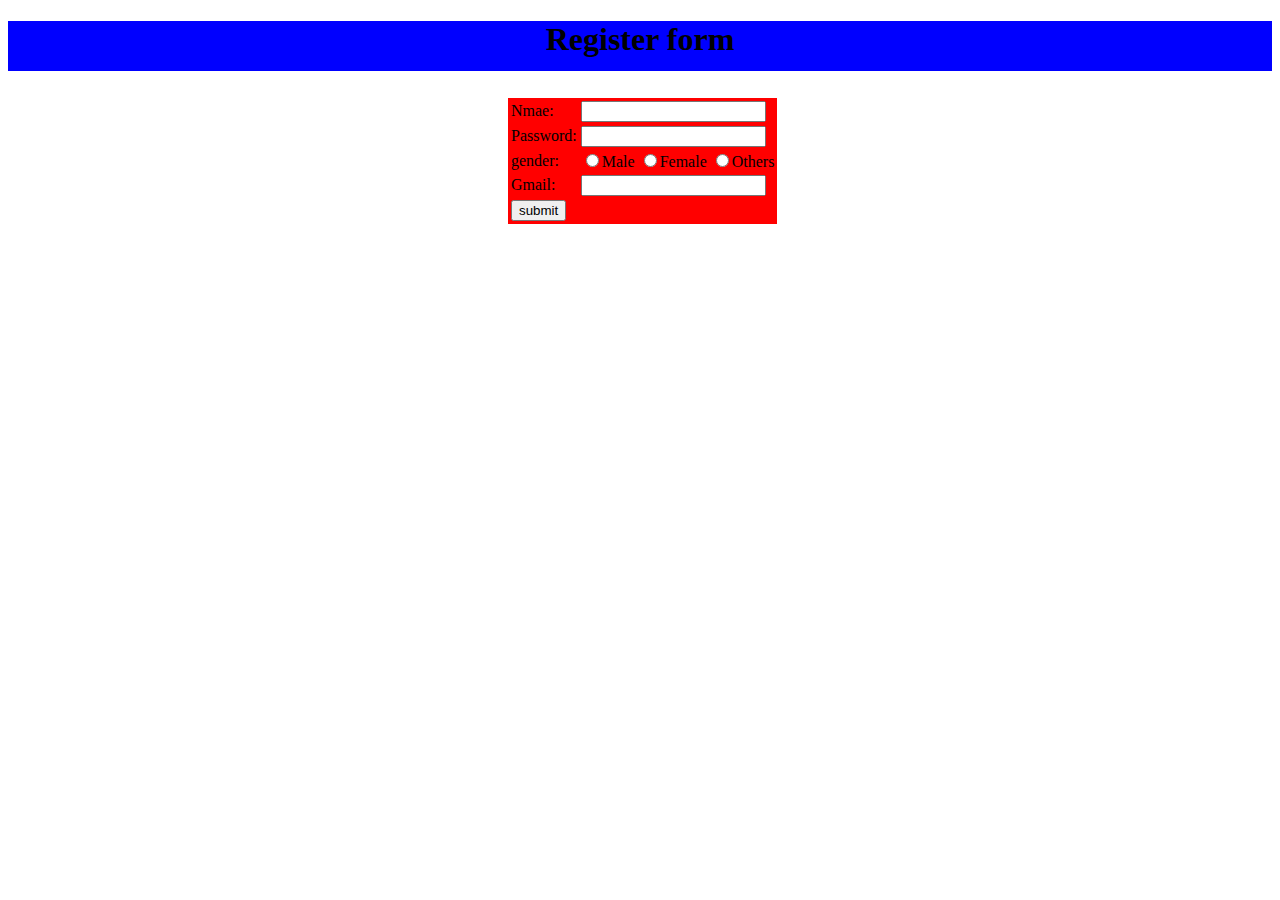
<file: curd_Task/index.html>
<!DOCTYPE html>
<html>
    <head>

    </head>
    <link rel="stylesheet" href="main.css">
<body>
    <div>
        <div class="container">
            <h1>Register form</h1>
            <div class="GroBtn"><br/>
                <form action="function.php" method="post" >
                  <table>
                      <tr>
                          <td>Nmae:</td>
                          <td><input type="text" name="name" required /></td>
                      </tr>
                      <tr>
                        <td>Password:</td>
                        <td><input type="text" name="password" required /></td>
                    </tr>
                    <tr>
                        <td>gender:</td>
                        <td><input type="radio" name="gender"  value="male" required />Male
                            <input type="radio" name="gender" value="female" required />Female
                            <input type="radio" name="gender" value="others" required />Others
                        </td>
                    </tr>
                    <tr>
                        <td>Gmail:</td>
                        <td><input type="text" name="Gmail" required /></td>
                    </tr>
                    <tr >
                        
                        <td><input type="submit" name="submit" value="submit" class= required  /></td>
                    </tr>
                  </table>
                </form>

            </div>

        </div>
    </div>
</body>        
</html>
</file>
<file: curd_Task/main.css>
.container{
    width:100%;
    height: 50px;
    background-color: blue;
   
}
h1{
    text-align:center;
}
.GroBtn{
    margin-left: 500px;
}
.containerBtn{
    margin-left: 60px;
}
table{
    background-color: red;
    
}
</file>
